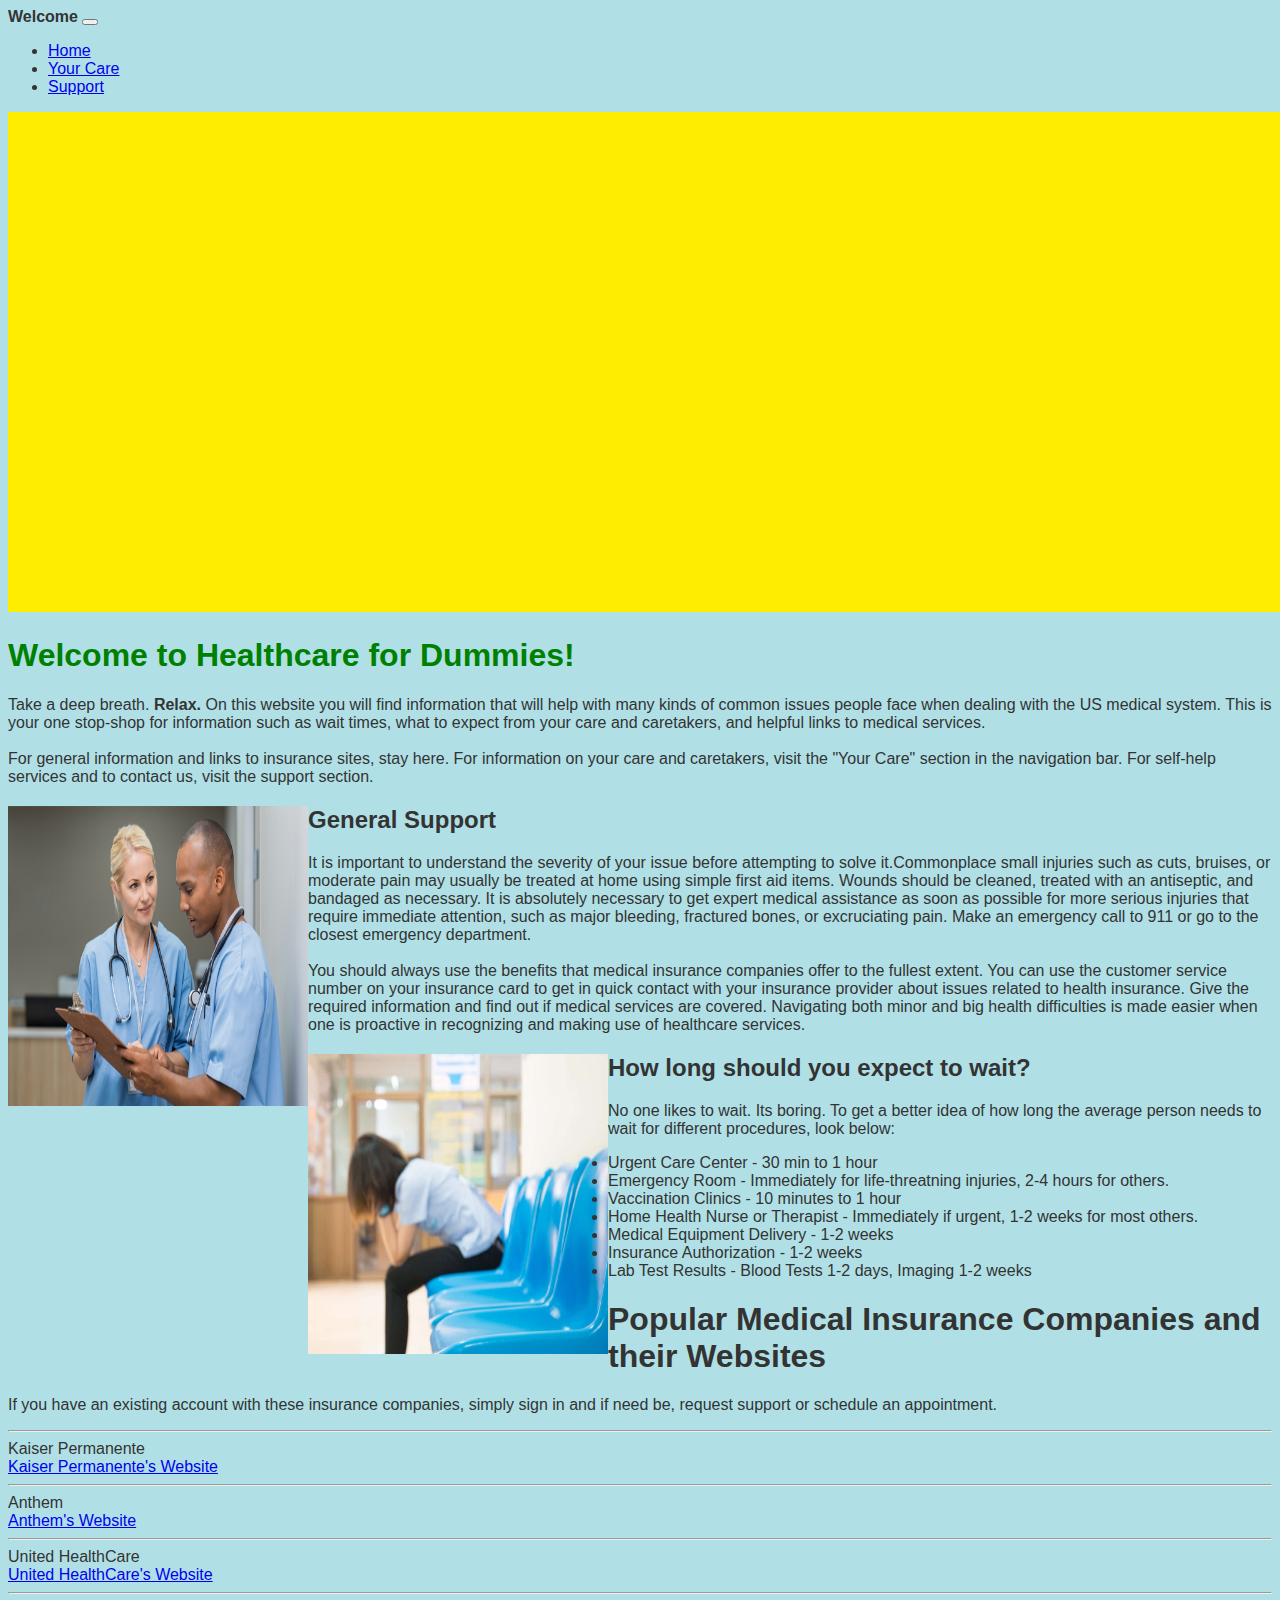
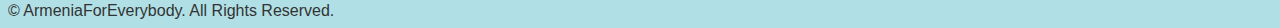
<file: index.html>
<!DOCTYPE html>
<html lang="en">

<head>
    <meta charset="utf-8" />
    <title>Healthcare For Dummies</title>
    <link rel="icon" type="image/x-icon" href="img/icon.jpg" />
    <meta name="description" content="Help if someone is stuck or confused with healthcare processes.">

    <link rel="stylesheet" href="https://cdn.jsdelivr.net/npm/bootstrap-icons@1.10.4/font/bootstrap-icons.css">


    <!-- Responsive metatag -->
    <meta name="viewport" content="width=device-width, initial-scale=1">

    <!-- Bootstrap CSS -->
    <link href="https://cdn.jsdelivr.net/npm/bootstrap@5.3.2/dist/css/bootstrap.min.css" rel="stylesheet"
        integrity="sha384-T3c6CoIi6uLrA9TneNEoa7RxnatzjcDSCmG1MXxSR1GAsXEV/Dwwykc2MPK8M2HN" crossorigin="anonymous">


    <!-- Internal CSS -->
    <link href="css/styles.css" rel="stylesheet" />
</head>

<body id="navone">
    <nav class="navbar navbar-expand-lg navbar-dark bg-dark fixed-top" id="mainNav">
        <div class="container px-4">
            <a class="navbar-brand"><b>Welcome</b></a>
            <button class="navbar-toggler" type="button" data-toggle="collapse" data-target="#navbarResponsive">
                <span class="navbar-toggler-icon"></span>
            </button>
            <div class="collapse navbar-collapse" id="navbarResponsive">
                <ul class="navbar-nav ms-auto">
                    <li class="nav-item"><a class="nav-link" href="index.html">Home</a></li>
                    <li class="nav-item"><a class="nav-link" href="yourcare.html">Your Care</a></li>
                    <li class="nav-item"><a class="nav-link" href="support.html">Support</a></li>
                </ul>
            </div>
        </div>
        </div>
    </nav>
</body>

<header>
    <img src="img/homehead.png" alt="Healthcare for Dummies Header Image" width="1950" height="500">
    <div class="container text-center mt-5 ">
        <h1 style="color: green;"> <b>Welcome to Healthcare for Dummies!</b></h1>
        <p class="lead"> Take a deep breath. <strong>Relax.</strong> On this website you will find information that will
            help with many kinds of common issues people face when dealing with the US medical system. This is your one
            stop-shop for information such as wait times, what to expect from your care and caretakers, and helpful
            links to medical services. <br> <br> For general information and links to insurance sites, stay here. For
            information on your care and caretakers, visit the "Your Care" section in the navigation bar. For self-help
            services and to contact us, visit the support section.</p>
    </div>
</header>

<body style="background-color:powderblue;">
    <section style="background-color:powderblue;">
        <div class="container px-4 mt-5">
            <div class="row gx-4 justify-content-center">
                <div class="col-lg-9">
                    <div class="bang p-4">
                        <img src="img/gensupp.jpg" alt="WebMD Logo" width="300" height="300">
                    </div>
                    <h2 class="mt-3">General Support</h2>
                    <p class="lead"> It is important to understand the severity of your issue before attempting to solve
                        it.Commonplace small injuries such as cuts, bruises, or moderate pain may usually be treated at
                        home using simple first aid items. Wounds should be cleaned, treated with an antiseptic, and
                        bandaged as necessary. It is absolutely necessary to get expert medical assistance as soon as
                        possible for more serious injuries that require immediate attention, such as major bleeding,
                        fractured bones, or excruciating pain. Make an emergency call to 911 or go to the closest
                        emergency department. <br> <br> You should always use the benefits that medical insurance
                        companies offer to the fullest extent. You can use the customer service number on your insurance
                        card to get in quick contact with your insurance provider about issues related to health
                        insurance. Give the required information and find out if medical services are covered.
                        Navigating both minor and big health difficulties is made easier when one is proactive in
                        recognizing and making use of healthcare services.</p>
                </div>
            </div>
        </div>
    </section>

    <section style="background-color:powderblue;">
        <div class="container px-4 mt-5">
            <div class="row gx-4 justify-content-center">
                <div class="col-lg-9">
                    <div class="bang p-4">
                        <img src="img/wait.jpg" alt="WebMD Logo" width="300" height="300">
                    </div>
                    <h2 class="mt-3">How long should you expect to wait? </h2>
                    <p class="lead">No one likes to wait. Its boring. To get a better idea of how long the average
                        person needs to wait for different procedures, look below:</p>
                    <div class="container" ul>
                        <li>Urgent Care Center - 30 min to 1 hour</li>
                        <li>Emergency Room - Immediately for life-threatning injuries, 2-4 hours for others.</li>
                        <li>Vaccination Clinics - 10 minutes to 1 hour</li>
                        <li>Home Health Nurse or Therapist - Immediately if urgent, 1-2 weeks for most others.</li>
                        <li>Medical Equipment Delivery - 1-2 weeks</li>
                        <li>Insurance Authorization - 1-2 weeks</li>
                        <li>Lab Test Results - Blood Tests 1-2 days, Imaging 1-2 weeks</li>
                        </ul>
                    </div>
                </div>
            </div>
        </div>
    </section>
    <section>
        <div class="accordion-body">
            <div class="accordion">
                <h1 class="mt-5"> Popular Medical Insurance Companies and their Websites</h1>
                <p> If you have an existing account with these insurance companies, simply sign in and if need be,
                    request support or schedule an appointment.</p>
                <hr>
                <div class="container">
                    <div class="label lead">Kaiser Permanente</div>
                    <div class="content"><a href="https://healthy.kaiserpermanente.org/southern-california/front-door">
                            Kaiser Permanente's Website</a></div>
                </div>
                <hr>
                <div class="container">
                    <div class="label lead ">Anthem</div>
                    <div class="content"><a href="https://www.anthem.com/"> Anthem's Website</a>
                    </div>
                </div>
                <hr>
                <div class="container">
                    <div class="label lead">United HealthCare</div>
                    <div class="content"><a href="https://www.uhc.com/"> United HealthCare's Website</a></div>
                </div>
            </div>
            <hr>
    </section>
</body>

<footer class="text-center bg-dark text-white mt-5 p-5">
    &copy; ArmeniaForEverybody. All Rights Reserved.
</footer>
</file>
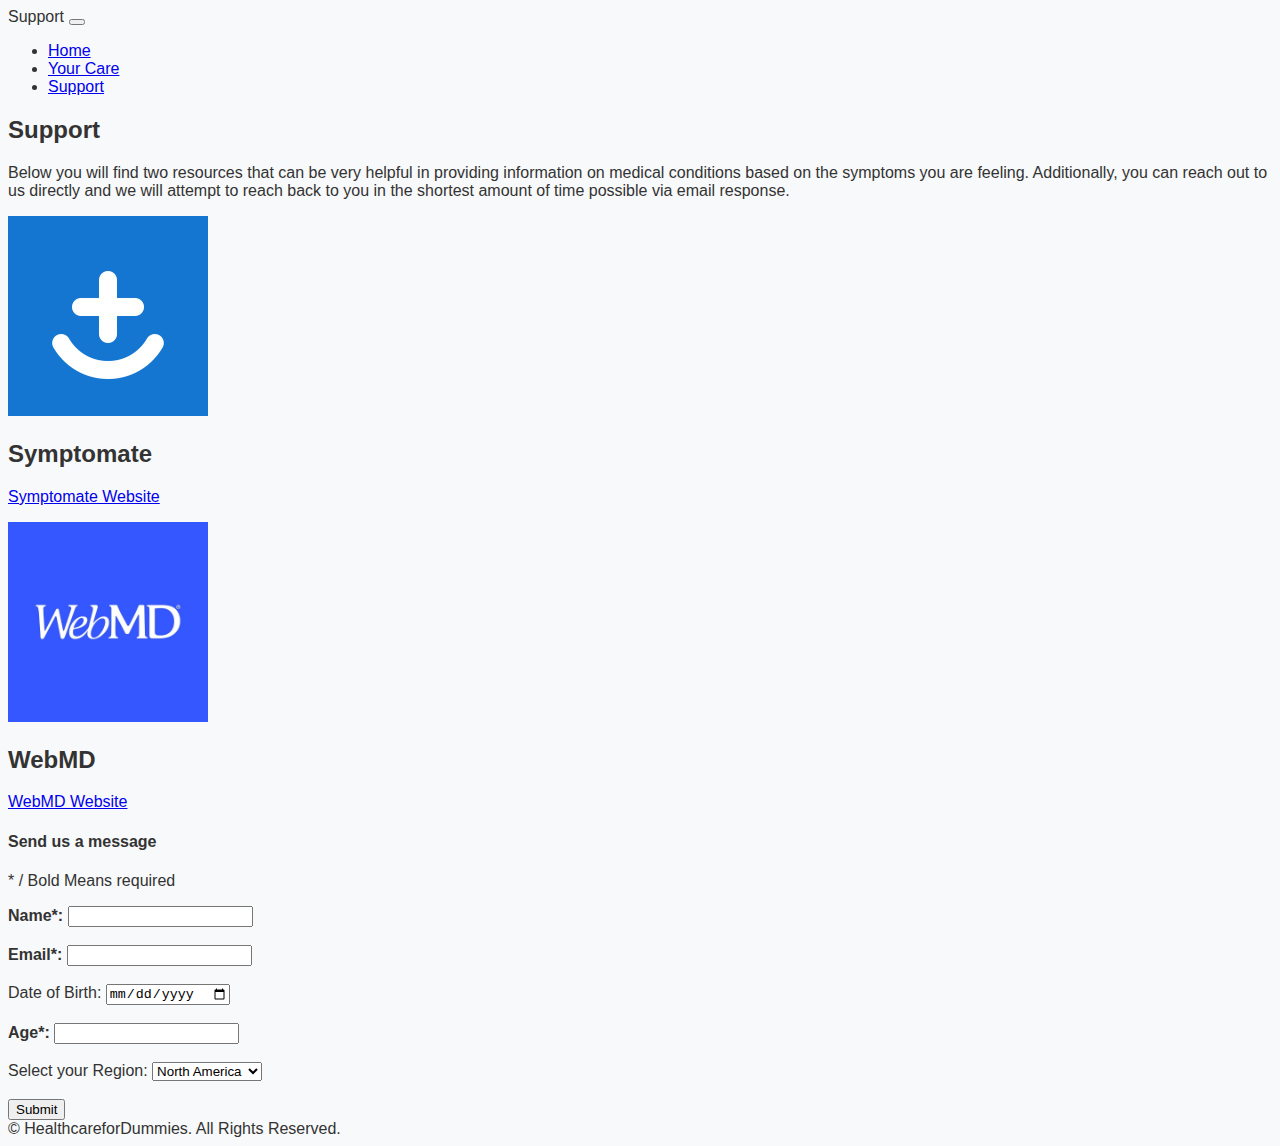
<file: support.html>
<!DOCTYPE html>
<html lang="en">

<head>
    <meta charset="utf-8" />
    <title>Support</title>
    <meta name="description"
    content="Help if someone is stuck or confused with healthcare processes.">
    
    <link rel="stylesheet" href="https://cdn.jsdelivr.net/npm/bootstrap-icons@1.10.4/font/bootstrap-icons.css">
    
    
    <!-- Responsive metatag -->
    <meta name="viewport" content="width=device-width, initial-scale=1">
    
    <!-- Bootstrap CSS -->
    <link href="https://cdn.jsdelivr.net/npm/bootstrap@5.3.2/dist/css/bootstrap.min.css" rel="stylesheet"
    integrity="sha384-T3c6CoIi6uLrA9TneNEoa7RxnatzjcDSCmG1MXxSR1GAsXEV/Dwwykc2MPK8M2HN" crossorigin="anonymous">
    
    
    <!-- Internal CSS -->
    <link href="css/styles.css" rel="stylesheet" />
</head>

<body id="navone"> 
    <nav class="navbar navbar-expand-lg navbar-dark bg-dark fixed-top" id="mainNav">
        <div class="container px-4">
            <a class="navbar-brand">Support</a>
            <button class="navbar-toggler" type="button"> </button>
            <div class="collapse navbar-collapse" id="navbarResponsive">
                <ul class="navbar-nav ms-auto">
                    <li class="nav-item"><a class="nav-link" href="index.html">Home</a></li>
                    <li class="nav-item"><a class="nav-link" href="yourcare.html">Your Care</a></li>
                    <li class="nav-item"><a class="nav-link" href="support.html">Support</a></li>
                </ul>
            </div>
        </div>
    </nav>
</body>

<main> 
    <section id="about">
        <div class="container mt-5 pt-5"> 
            <div class="row justify-content-center">
                <div class="col-lg-5">
                    <h2 class="text-center">Support</h2>
                    <p class="lead">Below you will find two resources that can be very helpful in providing information on medical conditions based on the symptoms you are feeling. Additionally, you can reach out to us directly and we will attempt to reach back to you in the shortest amount of time possible via email response. </p>
                </div>
            </div>
        </div>
    </section>

    <section class="bg-light mt-5 " id="services">
        <div class="container px-4">
            <div class="row gx-4 justify-content-center">
                <div class="col-lg-8">
                    <img src="img/symptomate.jpg" alt="Sympotmate Logo" width="200" height="200">
                    <h2>Symptomate</h2>
                    <p class="lead"> <a href="https://symptomate.com/"> Symptomate Website</a></p>
                </div>
            </div>
        </div>
    </section>
    
    <section class="bg-light mt-5 mb-5" id="services">
        <div class="container px-4">
            <div class="row gx-4 justify-content-center">
                <div class="col-lg-8">
                    <img src="img/WebMD.jpg" alt="WebMD Logo" width="200" height="200">
                    <h2>WebMD</h2>
                    <p class="lead"> <a href="https://www.webmd.com/"> WebMD Website</a></p>
                </div>
            </div>
        </div>
    </section>
</main>
<aside>
    <div class="container text-center"> 
    <h4>Send us a message</h4>
    <p> * / Bold Means required </p>
    <form action="https://api.sheetmonkey.io/form/9FhRJ8PfmyvKT8ECa4wo1D" method="post">
        <label for="name"><b> Name*:</b></label>
        <input id="name" type="text" name="visitor_name" required><br><br>
        <label for="email"><b> Email*:</b> </label>
        <input type="email" id="email" name="visitor_email" required><br><br>
        <label for="dob">Date of Birth:</label>
        <input type="date" name="visitor_dob" id="dob"><br><br>
        <label for="hours"><b> Age*:</b></label>
        <input type="number" name="visitor_hours" id="hours" required><br><br>
        <label for="userregion">Select your Region:</label>
        <select name="user_region" id="userregion"><br>
            <option value="North America">North America</option>
            <option value="South America">South America</option>
            <option value="Europe">Europe</option>
            <option value="Asia">Asia</option>
            <option value="Africa">Africa</option>
            <option value="Australia">Australia</option>
        </select><br><br>


        <input type="submit" value="Submit">

    </form>
</aside>
</div>

<footer class="text-center bg-dark text-white mt-5 p-5">
    &copy; HealthcareforDummies. All Rights Reserved.</div>
</footer>
</file>
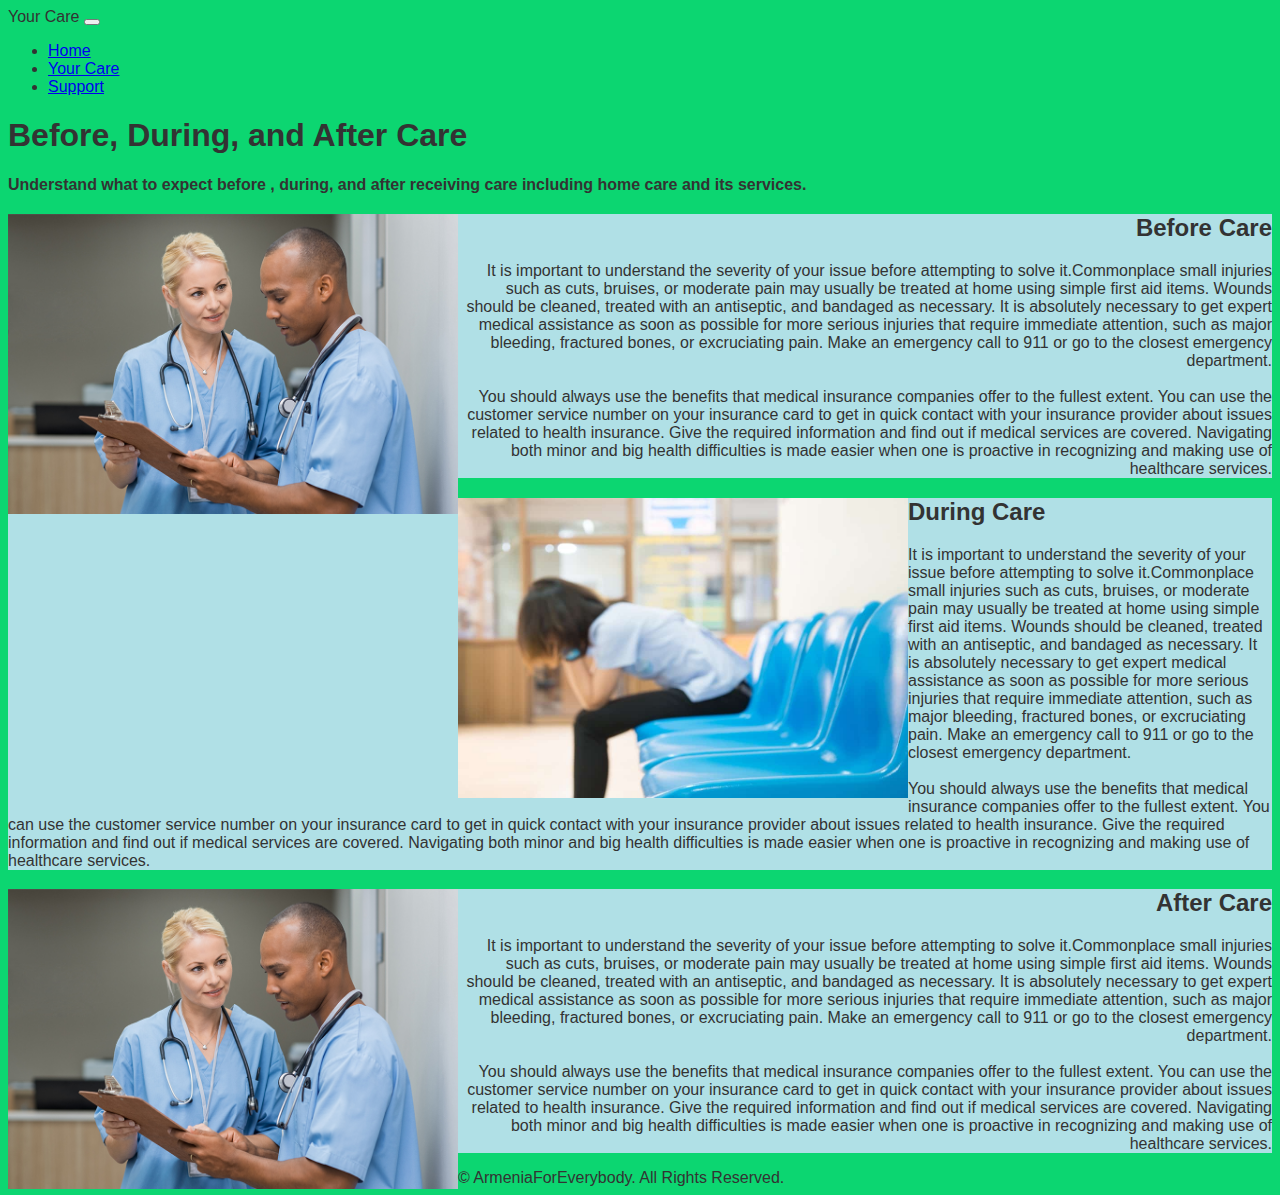
<file: yourcare.html>
<!DOCTYPE html>
<html lang="en">

<head>
    <meta charset="utf-8" />
    <title>YourCare</title>
    <meta name="description" content="Help if someone is stuck or confused with healthcare processes.">

    <link rel="stylesheet" href="https://cdn.jsdelivr.net/npm/bootstrap-icons@1.10.4/font/bootstrap-icons.css">


    <!-- Responsive metatag -->
    <meta name="viewport" content="width=device-width, initial-scale=1">

    <!-- Bootstrap CSS -->
    <link href="https://cdn.jsdelivr.net/npm/bootstrap@5.3.2/dist/css/bootstrap.min.css" rel="stylesheet"
        integrity="sha384-T3c6CoIi6uLrA9TneNEoa7RxnatzjcDSCmG1MXxSR1GAsXEV/Dwwykc2MPK8M2HN" crossorigin="anonymous">


    <!-- Internal CSS -->
    <link href="css/styles.css" rel="stylesheet" />
</head>

<body id="navone">
    <nav class="navbar navbar-expand-lg navbar-dark bg-dark fixed-top" id="mainNav">
        <div class="container px-4">
            <a class="navbar-brand">Your Care</a>
            <button class="navbar-toggler" type="button"> </button>
            <div class="collapse navbar-collapse" id="navbarResponsive">
                <ul class="navbar-nav ms-auto">
                    <li class="nav-item"><a class="nav-link" href="index.html">Home</a></li>
                    <li class="nav-item"><a class="nav-link" href="yourcare.html">Your Care</a></li>
                    <li class="nav-item"><a class="nav-link" href="support.html">Support</a></li>
                </ul>
            </div>
        </div>
    </nav>
</body>

<header class="text-center mt-5">
    <div class="container pt-5">
        <h1 class="jumbotron-heading">Before, During, and After Care</h1>
        <p class="lead "><b>Understand what to expect before , during, and after receiving care including home care and
                its services.</b> </p>
    </div>
</header>

</header>

<body style="background-color:rgb(12, 214, 113);">
    <section style="background-color:powderblue;">
        <div class="container px-4 mt-5">
            <div style="text-align: right;>
                <div class=" col-lg-9">
                <div class="bang p-4">
                    <img src="img/gensupp.jpg" alt="WebMD Logo" width="450" height="300">
                </div>
                <h2 class="mt-3">Before Care</h2>
                <p class="lead"> It is important to understand the severity of your issue before attempting to solve
                    it.Commonplace small injuries such as cuts, bruises, or moderate pain may usually be treated at home
                    using simple first aid items. Wounds should be cleaned, treated with an antiseptic, and bandaged as
                    necessary. It is absolutely necessary to get expert medical assistance as soon as possible for more
                    serious injuries that require immediate attention, such as major bleeding, fractured bones, or
                    excruciating pain. Make an emergency call to 911 or go to the closest emergency department. <br>
                    <br> You should always use the benefits that medical insurance companies offer to the fullest
                    extent. You can use the customer service number on your insurance card to get in quick contact with
                    your insurance provider about issues related to health insurance. Give the required information and
                    find out if medical services are covered. Navigating both minor and big health difficulties is made
                    easier when one is proactive in recognizing and making use of healthcare services.</p>
            </div>
        </div>
        </div>
    </section>

    <section style="background-color:powderblue;">
        <div class="container px-4 mt-5">
            <div style="text-align:left;>
                <div class=" col-lg-9">
                <div class="bang p-4">
                    <img src="img/wait.jpg" alt="WebMD Logo" width="450" height="300">
                </div>
                <h2 class="mt-3">During Care</h2>
                <p class="lead"> It is important to understand the severity of your issue before attempting to solve
                    it.Commonplace small injuries such as cuts, bruises, or moderate pain may usually be treated at home
                    using simple first aid items. Wounds should be cleaned, treated with an antiseptic, and bandaged as
                    necessary. It is absolutely necessary to get expert medical assistance as soon as possible for more
                    serious injuries that require immediate attention, such as major bleeding, fractured bones, or
                    excruciating pain. Make an emergency call to 911 or go to the closest emergency department. <br>
                    <br> You should always use the benefits that medical insurance companies offer to the fullest
                    extent. You can use the customer service number on your insurance card to get in quick contact with
                    your insurance provider about issues related to health insurance. Give the required information and
                    find out if medical services are covered. Navigating both minor and big health difficulties is made
                    easier when one is proactive in recognizing and making use of healthcare services.</p>
            </div>
        </div>
        </div>
        </div>
    </section>

    </header>

    <body style="background-color:rgb(12, 214, 113);">
        <section style="background-color:powderblue;">
            <div class="container px-4 mt-5">
                <div style="text-align: right;>
                <div class=" col-lg-9">
                    <div class="bang p-4">
                        <img src="img/gensupp.jpg" alt="WebMD Logo" width="450" height="300">
                    </div>
                    <h2 class="mt-3">After Care</h2>
                    <p class="lead"> It is important to understand the severity of your issue before attempting to solve
                        it.Commonplace small injuries such as cuts, bruises, or moderate pain may usually be treated at
                        home using simple first aid items. Wounds should be cleaned, treated with an antiseptic, and
                        bandaged as necessary. It is absolutely necessary to get expert medical assistance as soon as
                        possible for more serious injuries that require immediate attention, such as major bleeding,
                        fractured bones, or excruciating pain. Make an emergency call to 911 or go to the closest
                        emergency department. <br> <br> You should always use the benefits that medical insurance
                        companies offer to the fullest extent. You can use the customer service number on your insurance
                        card to get in quick contact with your insurance provider about issues related to health
                        insurance. Give the required information and find out if medical services are covered.
                        Navigating both minor and big health difficulties is made easier when one is proactive in
                        recognizing and making use of healthcare services.</p>
                </div>
            </div>
            </div>
        </section>

        <footer class="text-center bg-dark text-white mt-5 p-5">
            &copy; ArmeniaForEverybody. All Rights Reserved.</div>
        </footer>
</file>
<file: css/styles.css>
.bang {
    float: left;
}

body {
    font-family: 'Arial', sans-serif;
    background-color: #f8f9fa;
    color: #333;
}
</file>
